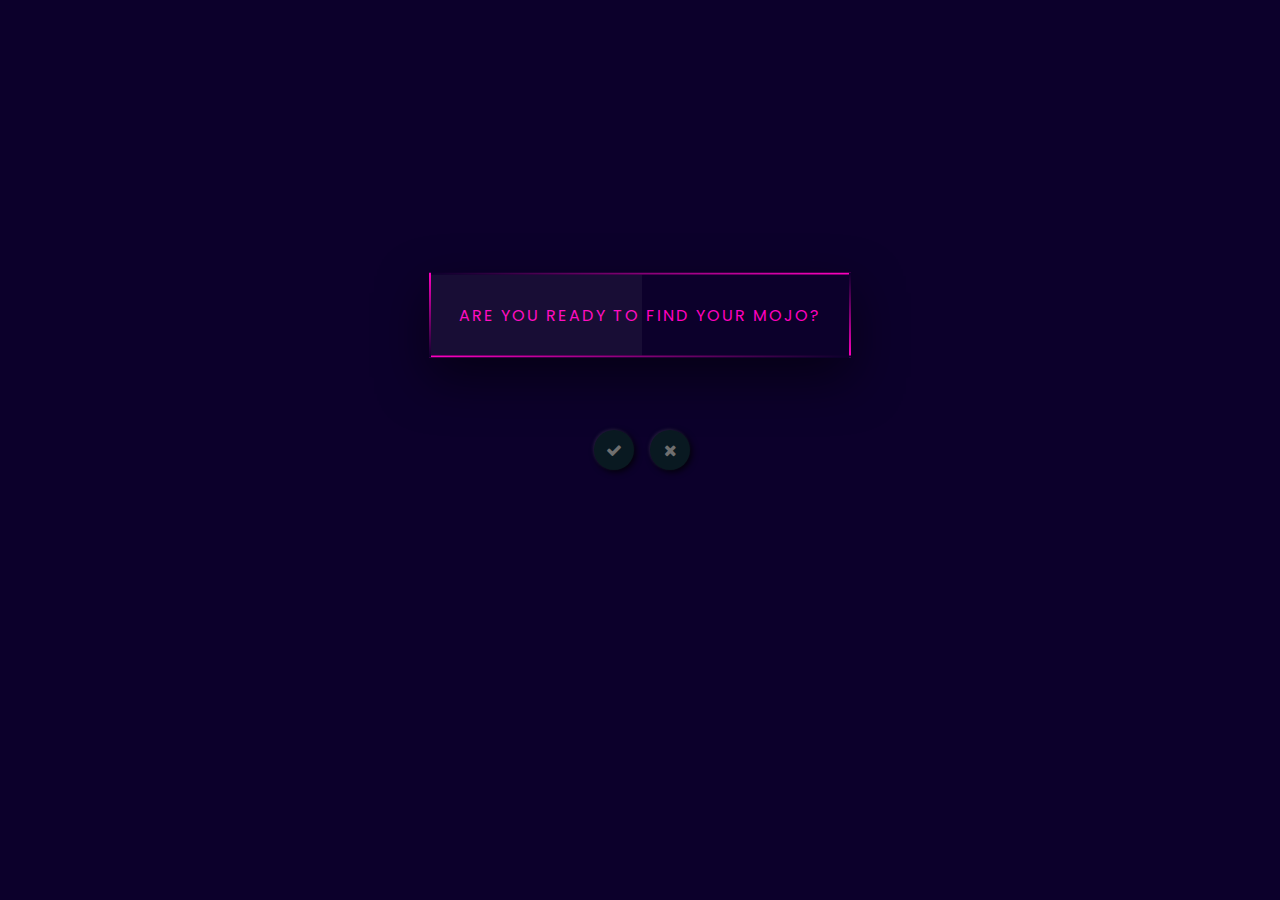
<file: headline.html>
<!DOCTYPE html>
<html lang="en">
<head>
    <meta charset="UTF-8">
    <meta name="viewport" content="width=device-width, initial-scale=1.0">
    <title>Find Your Mojo</title>
    <link rel="stylesheet" href="https://stackpath.bootstrapcdn.com/font-awesome/4.7.0/css/font-awesome.min.css" integrity="sha384-wvfXpqpZZVQGK6TAh5PVlGOfQNHSoD2xbE+QkPxCAFlNEevoEH3Sl0sibVcOQVnN" crossorigin="anonymous">
    <link rel="stylesheet" href="radiobuttons.css">
    <link rel="stylesheet" href="headline.css">
  
</head>
<body>
    <a href="#">
        <span></span>
        <span></span>
        <span></span>
        <span></span>
        Are you ready to find your mojo?
    </a>
    <div class="container">
        <!--<p>Are you ready to find your mojo?</p>-->
        <div>
            <label>
                <input type="radio" name="response">
                <i class="fa fa-check" aria-hidden="yes"></i>
            </label>
            <label>
                <input type="radio" name="response">
                <i class="fa fa-times" aria-hidden="no"></i>
            </label>
        </div>
    </div> 
</body>
</html>
</file>
<file: radiobuttons.css>
@import url("https://fonts.googleapis.com/css2?family=Poppins:wght@400;600;700&display=swap");
*
{
    margin: 0;
    padding: 0;
    box-sizing: border-box;
    font-family: 'Poppins', sans-serif;
}
body
{
    display: flex;
    justify-content: center;
    align-items: center;
    min-height: 100vh;
    /*background: #091921;*/
}
.container
{
    position: relative;
    display: flex;
    justify-content: center;
    align-items: center;
    flex-direction: column;
}
.container label
{
    position: relative;
}
.container label input
{
    appearance: none;
    -webkit-appearance: none;
    cursor: pointer;
}
.container label .fa
{
    position: relative;
    width: 40px;
    height: 40px;
    background: #091921;
    line-height: 40px;
    text-align: center;
    margin: 0 4px;
    color: #6f6f6f;
    font-size: 16px;
    border-radius: 50%;
    cursor: pointer;
    box-shadow: -1px -1px 3px rgba(255,255,255,0.1),
                2px 2px 6px rgba(0,0,0,0.8);
}
.container label .fa:hover
{
    box-shadow: -1px -1px 3px rgba(255,255,255,0.1),
                2px 2px 6px rgba(0,0,0,0.8),
                inset -2px -2px 10px rgba(255,255,255,0.05),
                inset 2px 2px 10px rgba(0,0,0,0.5);
}
.container label input:checked ~ .fa
{
    color: #ff00bf;
    box-shadow: inset -1px -1px 3px rgba(255,255,255,0.1),
                inset 2px 2px 6px rgba(0,0,0,1);
    text-shadow: 0 0 5px #ff00bf,
                 0 0 20px #ff00bf;
}
</file>
<file: headline.css>
body{
    margin: 0;
    padding: 0;
    background:#0c002b;
    font-family: sans-serif;
}
a{
    position: absolute;
    top: 35%;
    left: 50%;
    transform: translate(-50%,-50%);
    color:#ff00bf;
    padding:30px;
    letter-spacing:2px;
    text-transform:uppercase;
    text-decoration:none;
    box-shadow:0 20px 50px rgba(0,0,0,.5);
    overflow:hidden;
}
a:before{
    content: '';
    position: absolute;
    top: 2px;
    left: 2px;
    bottom: 2px;
    width: 50%;
    background: rgba(255,255,255,0.05);
}
a span:nth-child(1){
    position: absolute;
    top: 0;
    left: 0;
    width: 100%;
    height: 2px;
    background: linear-gradient(to right,#0c002b,#ff00bf);
    animation: animate1 2s linear infinite;
}
@keyframes animate1{
 0%
 {
   transform:translateX(-50%);
 
 }
 100%
 {
   transform:translateX(50%);
 
 }
}
a span:nth-child(2){
    position: absolute;
    top: 0;
    right: 0;
    width: 2px;
    height: 100%;
    background: linear-gradient(to bottom,#0c002b,#ff00bf);
    animation: animate2 5s linear infinite;
    animation-delay: 5s;
}
@keyframes animate2 
{
 0%
 {
   transform:translateY(-50%);
 
 }
 100%
 {
   transform:translateY(50%);
 
 }
}
a span:nth-child(3){
    position: absolute;
    bottom: 0;
    left: 0;
    width: 100%;
    height: 2px;
    background: linear-gradient(to left,#0c002b,#ff00bf);
    animation: animate3 2s linear infinite;
}
@keyframes animate3
{
 0%
 {
   transform:translateX(50%);
 
 }
 100%
 {
   transform:translateX(-50%);
 
 }
}
a span:nth-child(4){
    position: absolute;
    top: 0;
    left: 0;
    width: 2px;
    height: 100%;
    background: linear-gradient(to top,#0c002b,#ff00bf);
    animation: animate4 1s linear infinite;
    animation-delay: 5s;
}
@keyframes animate4 
{
 0%
 {
   transform:translateY(10%);
 
 }
 100%
 {
   transform:translateY(-10%);
 
 }
}
</file>
